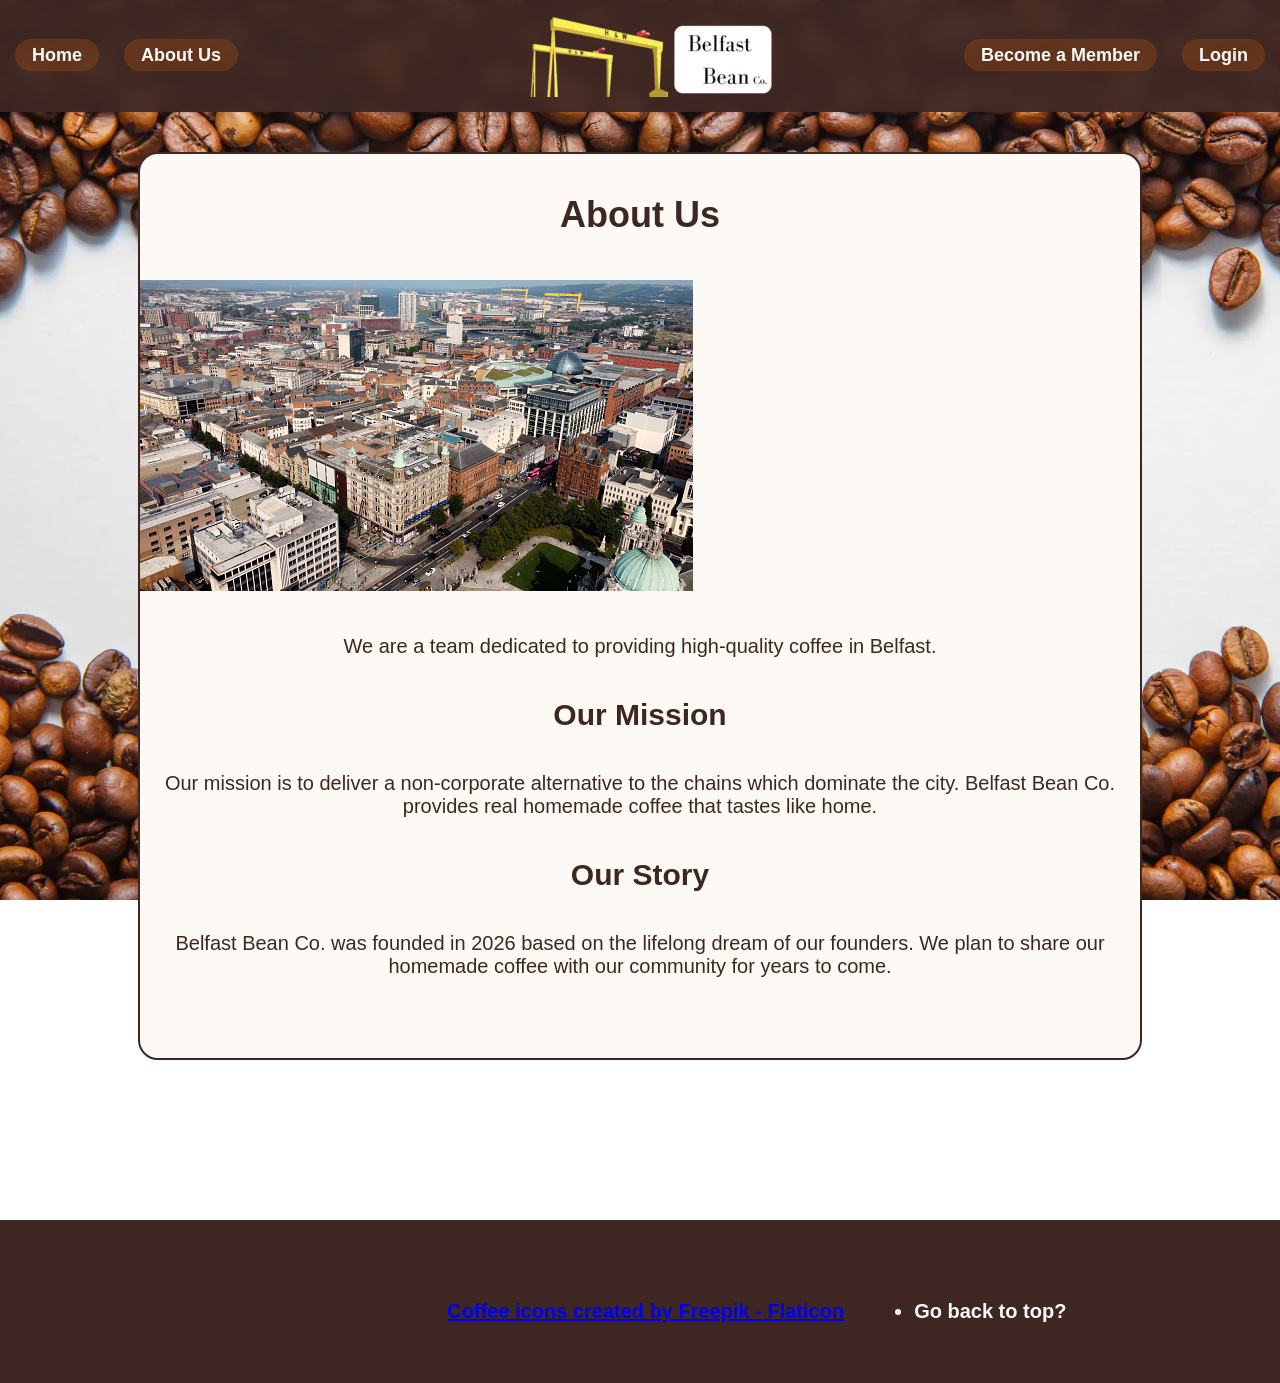
<file: about.html>
<!DOCTYPE html>
<html lang="en">

<head>
    <meta charset="utf-8">
    <meta name="viewport" content="width=device-width, initial-scale=1">
    <title>About Us</title>
    <link rel="stylesheet" href="css/styles.css">
    <link rel="icon" href="images/favicon.webp" type="image/webp">
</head>

<body id="top" class="aboutPage">
    
    <!-- I added the header and made it consistent with the other pages for navigation-->
    <header>
        <div class="container">
            <nav class="navbar">

        <!-- Left side -->
        <ul class="leftNav">
            <li><a href="index.html">Home</a></li>
            <li><a href="about.html" class="active">About Us</a></li>
        </ul>

        <!-- Logo in centre -->
        <div class="logo">
            <img src="images/belfastbeanfinal.webp" class="logoImg" alt="Logo">
        </div>

        <!-- Right side -->
        <ul class="rightNav">
            <li><a href="register.html">Become a Member</a></li>
            <li><a href="login.html">Login</a></li>
        </ul>
    </nav>
</div>
</header>

<!-- Information about the business in different sections -->
<main class="container">
    <h1>About Us</h1>

    <div class="belfast">
        <img src="images/belfast.jpg" class="belfastImg" alt="Belfast">
    </div>

    <section class="information">
        <p>
            We are a team dedicated to providing high-quality coffee in Belfast.
        </p>
    </section>

    <section class="information">
        <h2>Our Mission</h2>
        <p>
            Our mission is to deliver a non-corporate alternative to the chains which dominate the city.
            Belfast Bean Co. provides real homemade coffee that tastes like home.
        </p>
    </section>

    <section class="information">
        <h2>Our Story</h2>
        <p>
            Belfast Bean Co. was founded in 2026 based on the lifelong dream of our founders.
            We plan to share our homemade coffee with our
            community for years to come.
        </p>
    </section>
</main>

<!-- Footer is also made consistent with the other pages -->
<footer>
    <p class="footerCopy">© 2026 Group 30.</p>

    <div class="imgSrcs">
        <a href="https://www.flaticon.com/free-icons/coffee" title="coffee icons">
            Coffee icons created by Freepik - Flaticon
        </a>
    </div> 

    <ul class="footerLinks">
        <li><a id="topBtn">Go back to top?</a></li>
    </ul>
</footer>
</body>

<script src="js/scripts.js"></script>
<script src="js/about.js"></script>

</html>
</file>
<file: css/styles.css>
/* The styles below are global and will apply to all pages */


body {
    font-family: 'glacial indifference', sans-serif;
    background-image: url('../images/background.webp');
    background-size: cover;
    background-position: center;
    background-attachment: fixed;
    background-repeat: no-repeat;

    color: #3E2723;
    margin: 0;
    padding: 0;
    display: flex;
    flex-direction: column;
    min-height: 100dvh;
}

main {
    flex: 1;

    background-color: #FDFAF6;
    border: 2px solid #3E2723;
    border-radius: 20px;
    width: 90%;
    max-width: 1000px;
    margin: 40px auto;
    padding-bottom: 40px;
    transition: 0.3s ease;
}

header {
    background-color: rgba(62, 39, 35, 0.93);
    backdrop-filter: blur(10px);
    color: #FDFAF6;
    position: sticky;
    top: 0;
    width: 100%;
}

.navbar {
    display: flex;
    justify-content: space-between;
    align-items: center;
    padding: 15px;
    margin: 0;
    max-width: 100%;
    text-align: center;
}

.logo {
    display: flex;
    align-items: center;
}

.logoImg {
    width: 245px;
    height: 81.75px;
    justify-content: center;
    padding-left: 20px;
    /* I pushed the logo to the right a bit to make it look centered */
}

.leftNav,
.rightNav {
    font-size: 18px;
    font-weight: bold;
    list-style-type: none;
    margin: 0;
    padding: 0;
    display: flex;
    align-items: center;
    gap: 25px;
    flex: 1;
}

.rightNav {
    justify-content: flex-end;
}

.leftNav a,
.rightNav a,
#logOutButton {
    text-decoration: none;
    color: #FDFAF6;
    padding: 5px 16px;
    border-radius: 20px;
    background-color: rgba(231, 99, 5, 0.2);
    font: inherit;
    font-size: 18px;
    cursor: pointer;
    border: 1px solid rgba(231, 99, 5, 0.05);
    transition: 0.3s ease;
    white-space: nowrap;
    /* This stops the text from wrapping, without it the navbar breaks at resolutions under 886px wide */
}

.leftNav a:hover,
.rightNav a:hover,
#logOutButton:hover {
    background-color: rgba(231, 99, 5, 0.4);
    transition: 0.3s ease;
    border-color: rgba(212, 154, 106, 0.5);
}

.loggedIn,
.loggedOut {
    display: none;
}

.unhideLoggedIn {
    display: block;
}

.unhideLoggedOut {
    display: block;
}

#welcomeMessage {
    font-size: 18px;
    font-weight: 600;
    padding-left: 20px;
    padding-right: 20px;
}

.logOutMessage {
    display: none;
    text-align: center;
    color: #3E2723;
    font-weight: bold;
    margin-top: 20px;
}

h1 {
    margin-top: 20px;
    font-size: 36px;
    color: #3E2723;
    text-align: center;
    padding: 20px;
}

h2 {
    margin-top: 20px;
    margin-bottom: 20px;
    font-size: 30px;
    color: #3E2723;
    text-align: center;
}

p {
    font-size: 20px;
    color: #3E2723;
    text-align: center;
    padding: 20px;
    margin-bottom: 20px;
}


footer {
    background-color: #3E2723;
    color: #FDFAF6;
    padding-top: 40px;
    padding-bottom: 20px;
    width: 100%;
    
    /* To keep the footer at the bottom of the page, I used the flexbox property and the min-height property to force it to the bottom of the page */
    display: flex;
    justify-content: center;
    align-items: center;
    gap: 30px;
    margin-top: 120px;
    font-size: 20px;
    font-weight: bold;
    list-style-type: none;
    text-decoration: none;
}
</file>
